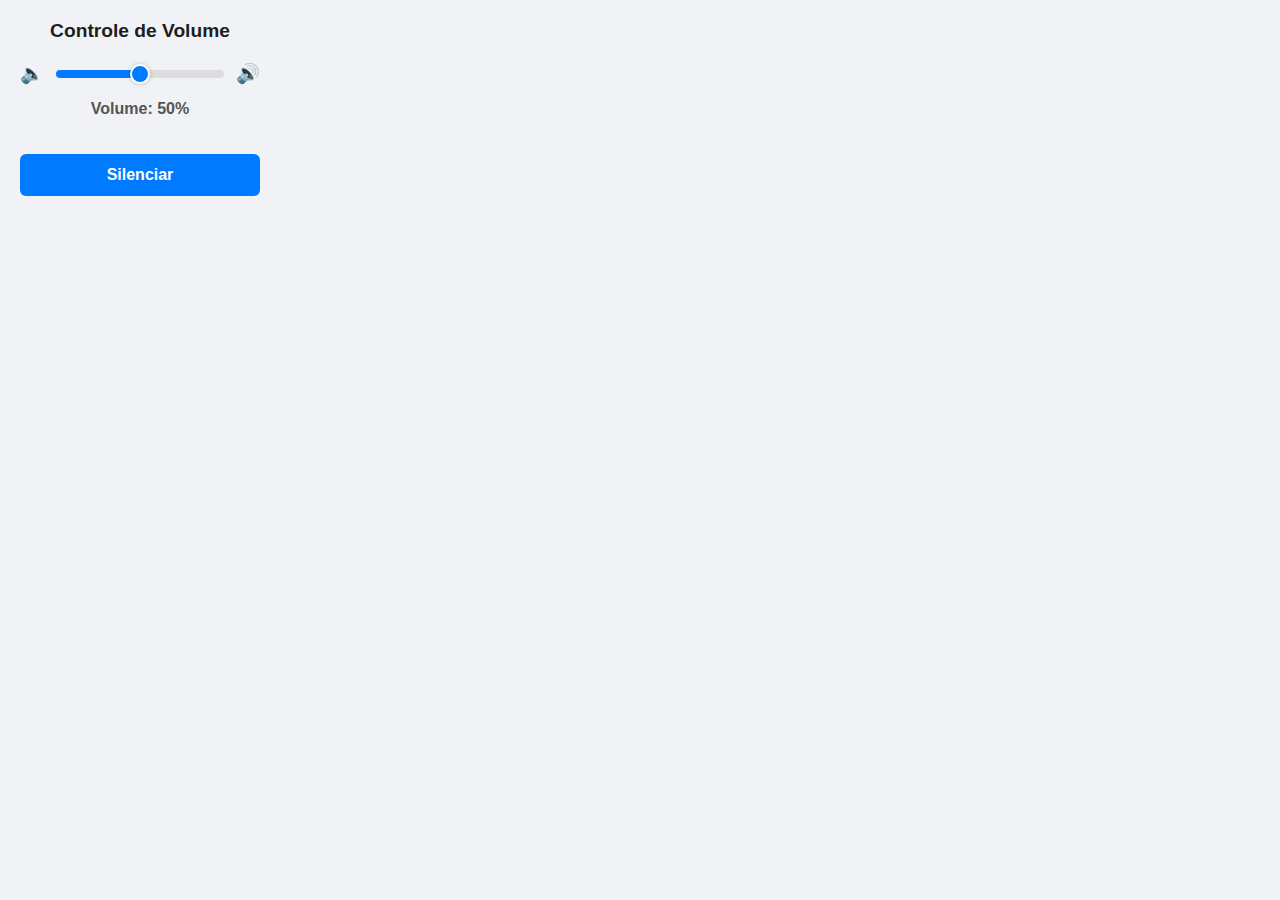
<file: src/popup/popup.html>
<!DOCTYPE html>
<html lang="pt-br">
<head>
    <meta charset="UTF-8">
    <title>Volume Control</title>
    <link rel="stylesheet" href="popup.css">
</head>
<body>
    <div class="container">
        <h1>Controle de Volume</h1>
        <div class="volume-control">
            <span class="icon">🔈</span>
            <input type="range" id="volumeSlider" min="0" max="100" value="50">
            <span class="icon">🔊</span>
        </div>
        <p class="volume-display">Volume: <span id="volumeValue">50</span>%</p>
        <button id="muteButton">Silenciar</button>
    </div>
    <script src="popup.js"></script>
</body>
</html>
</file>
<file: src/popup/popup.css>
body {
    width: 280px; /* Largura fixa para a popup */
    font-family: -apple-system, BlinkMacSystemFont, "Segoe UI", Roboto, Helvetica, Arial, sans-serif;
    margin: 0;
    background-color: #f0f2f5;
}

/* Container principal */
.container {
    padding: 20px;
    text-align: center;
    color: #333;
}

/* Título */
h1 {
    font-size: 1.2em;
    margin-top: 0;
    margin-bottom: 20px;
    color: #1c1e21;
}

/* Div que agrupa o slider e os ícones */
.volume-control {
    display: flex;
    align-items: center;
    justify-content: space-between;
    gap: 10px;
}

.icon {
    font-size: 1.2em;
}

/* Estilo do controle deslizante (slider) */
input[type="range"] {
    -webkit-appearance: none; /* Remove o estilo padrão */
    appearance: none;
    width: 100%; /* Ocupa toda a largura disponível */
    height: 8px;
    background: #ddd;
    border-radius: 5px;
    outline: none;
    cursor: pointer;
}

/* Estilo da "bolinha" do slider */
input[type="range"]::-webkit-slider-thumb {
    -webkit-appearance: none;
    appearance: none;
    width: 20px;
    height: 20px;
    background: #007bff;
    border-radius: 50%;
    border: 2px solid white;
    box-shadow: 0 0 5px rgba(0,0,0,0.2);
}

input[type="range"]::-moz-range-thumb {
    width: 20px;
    height: 20px;
    background: #007bff;
    border-radius: 50%;
    border: 2px solid white;
    box-shadow: 0 0 5px rgba(0,0,0,0.2);
}

/* Mostrador de volume */
.volume-display {
    font-size: 1em;
    font-weight: bold;
    margin-top: 15px;
    color: #555;
}

/* Botão de silenciar */
button {
    width: 100%;
    padding: 12px;
    margin-top: 20px;
    font-size: 1em;
    font-weight: bold;
    color: white;
    background-color: #007bff;
    border: none;
    border-radius: 6px;
    cursor: pointer;
    transition: background-color 0.3s ease, transform 0.1s ease;
}

button:hover {
    background-color: #0056b3;
}

button:active {
    transform: scale(0.98); }
</file>
